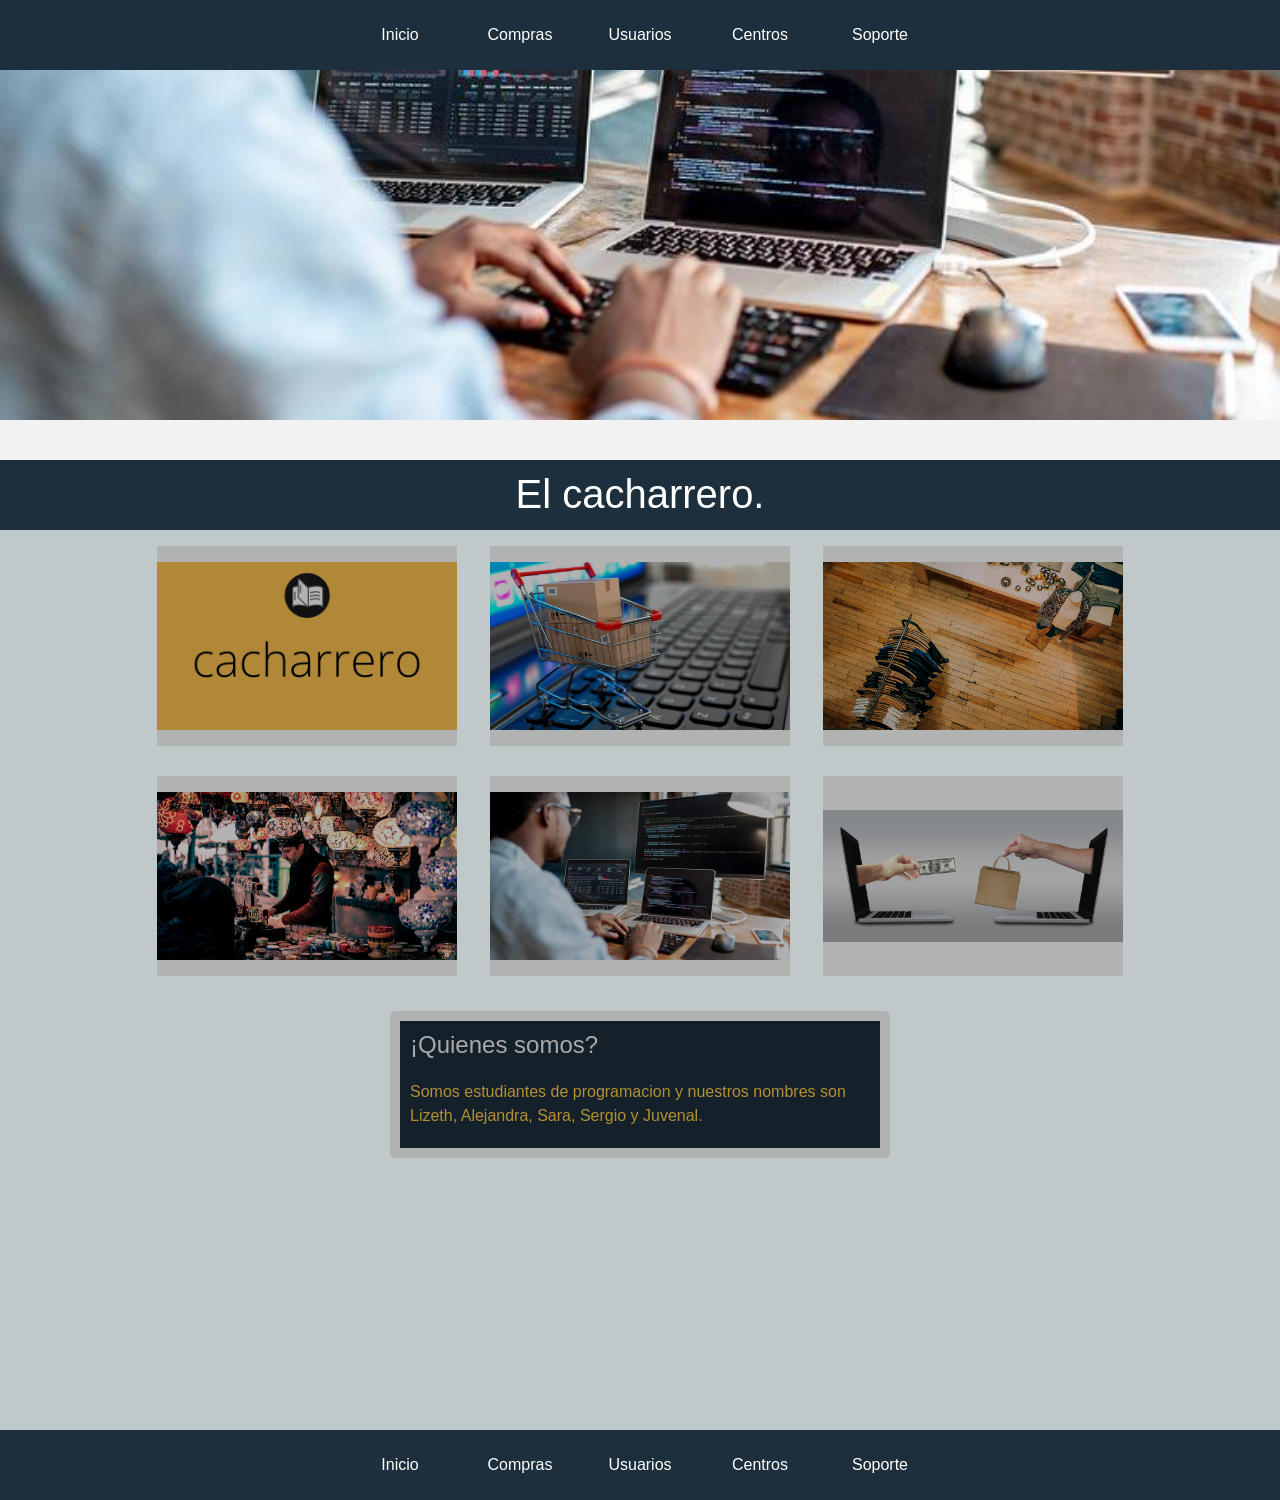
<file: ElCacharreroFront-main/html/page1.html>
<!DOCTYPE html>
<html lang="en">

<head>
  <!-- importaciones desde  google -->
  <script src="https://ajax.googleapis.com/ajax/libs/jquery/3.6.0/jquery.min.js"></script>
  <!-- bootstrap -->
  <link href="https://cdn.jsdelivr.net/npm/bootstrap@5.1.1/dist/css/bootstrap.min.css" rel="stylesheet"
    integrity="sha384-F3w7mX95PdgyTmZZMECAngseQB83DfGTowi0iMjiWaeVhAn4FJkqJByhZMI3AhiU" crossorigin="anonymous">
  <!-- Css -->
  <link rel="stylesheet" href="../css/inicio.css">

  <!-- Meta -->
  <meta http-equiv="X-UA-Compatible" content="IE=edge">
  <meta name="viewport" content="width=device-width, initial-scale=1.0">
  <meta charset="UTF-8">
  <!-- Titulo -->
  <title> Inicio- El cacha</title>
</head>

<body>

  <header>
    <nav class="navbar">
      <div class="contenedor">
        <!-- Menu de navegacion -->
        <a href="../index.html">Inicio</a>
        <a href="#"> Compras</a>
        <a href="#"> Usuarios </a>
        <a href="#"> Centros</a>
        <a href="#"> Soporte</a>
      </div>
    </nav>

    <!-- imagen -->
    <div class="contenedor-imagen">
      <a href="#">
        <img src="../images/imgPro.jpg" alt="">
      </a>
    </div>
  </header>


  <!-- titulo -->
  <div class="divTitulo">
    <h1 id="tituloP">El cacharrero.</h1>
  </div>

  <!-- Main -->
  <main>

    <div class="cont-img">
      <img src="../images/cacha.jpg" alt="" class="galeria__img">
      <img src="../images/carrousel1.png" alt="" class="galeria__img">
      <img src="../images/carrousel2.png" alt="" class="galeria__img">
      <img src="../images/carrousel3.png" alt="" class="galeria__img">
      <img src="../images/imgPro.jpg" alt="" class="galeria__img">
      <img src="../images/Usuarios.jpg" class=" galeria__img">
      <div class="text">
        <h3 class="titulo">¡Quienes somos?</h3>
        <p class="indice">
          Somos estudiantes de programacion y nuestros nombres son Lizeth, Alejandra, Sara, Sergio y Juvenal.
        </p>
      </div>
    </div>


  </main>
  <footer>
    <nav class="navbar">
      <div class="contenedor">
        <!-- Menu de navegacion -->
        <a href="../index.html">Inicio</a>
        <a href="#"> Compras</a>
        <a href="#"> Usuarios </a>
        <a href="#"> Centros</a>
        <a href="#"> Soporte</a>
      </div>
    </nav>
  </footer>

</body>

</html>
</file>
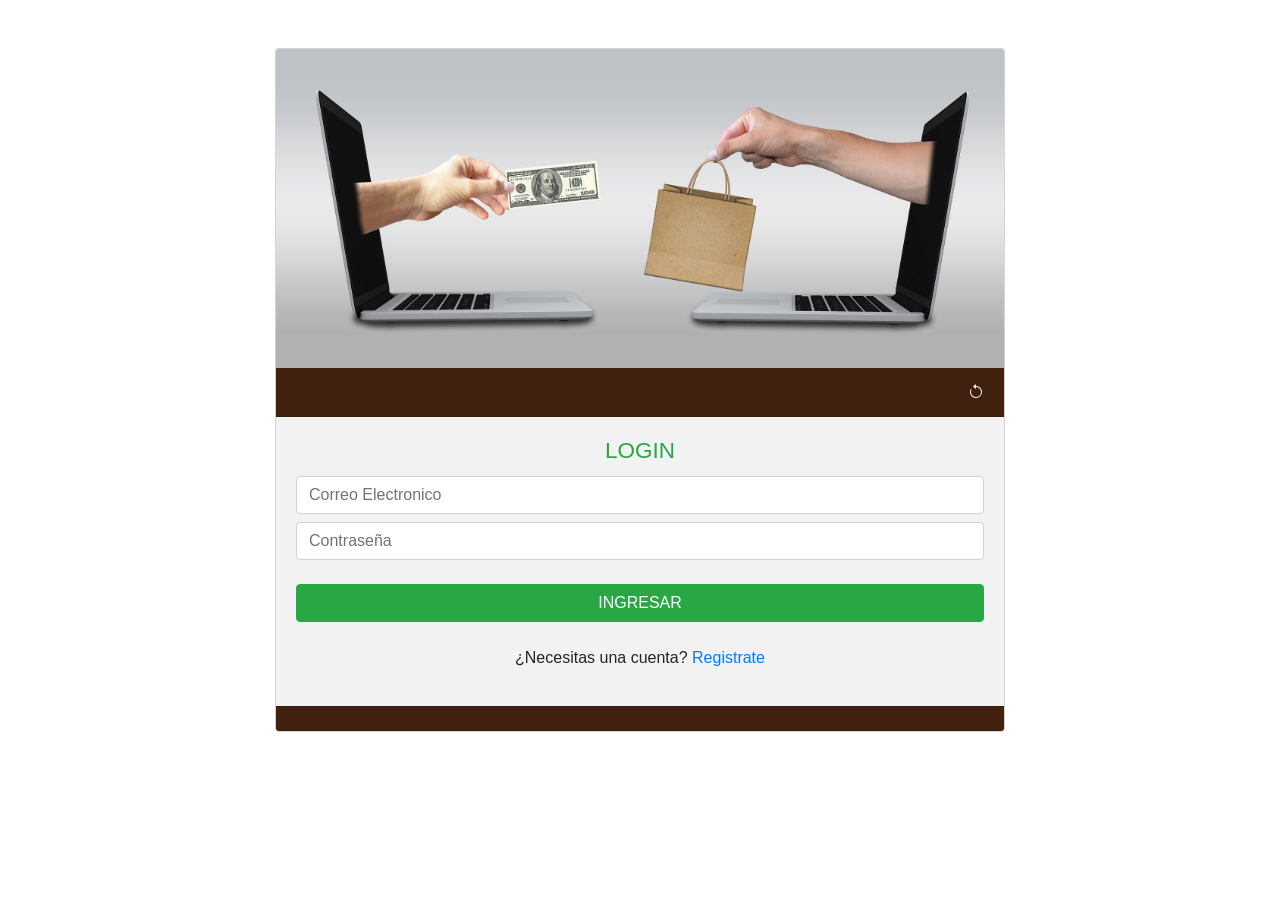
<file: ElCacharreroFront-main/html/usuarios.html>
<!DOCTYPE html>
<html lang="en">

<head>
  <meta charset="utf-8">
  <meta http-equiv="X-UA-Compatible" content="IE=edge">
  <meta name="viewport" content="width=device-width, initial-scale=1">
  <title>El Cacharrero</title>
  <!--css-->
  <!--<link href="css/styles.css" rel="stylesheet">-->
  <!--Libreria de JavaScript que facilita no solo facilita escribir en html sino la porgramacion de JavaScript-->
  <script src="https://ajax.googleapis.com/ajax/libs/jquery/3.2.1/jquery.min.js"></script>
  <!-- Script JavaScript con funciones para la tabla Habitación-->
  <script src="../js/login.js"></script>
  <!-- Bootstrap -->
  <link href="../css/bootstrap-4.3.1.css" rel="stylesheet">
  <!-- css -->
  <link href="../css/usuarios.css" rel="stylesheet">

</head>

<body>
  <div class="container text-center ">
    <div class="row mt-5">
      <div class="col-lg-2"></div>
      <div class="col-lg-8">
        <div class="card text-center">

          <!-- imagen -->
          <img class="card-img-top" src="../images/Usuarios.jpg" alt="Card image cap">
          <div class="card-header d-flex justify-content-end">

            <!-- icono  de regresar -->
            <a href="../index.html" class="links card-link">
              <svg xmlns="http://www.w3.org/2000/svg" width="16" height="16" fill="currentColor"
                class="bi bi-arrow-counterclockwise" viewBox="0 0 16 16">
                <path fill-rule="evenodd" d="M8 3a5 5 0 1 1-4.546 2.914.5.5 0 0 0-.908-.417A6 6 0 1 0 8 2v1z" />
                <path
                  d="M8 4.466V.534a.25.25 0 0 0-.41-.192L5.23 2.308a.25.25 0 0 0 0 .384l2.36 1.966A.25.25 0 0 0 8 4.466z" />
              </svg>
            </a>
          </div>

          <div class="card-body">
            <h5 class="card-title">LOGIN</h5>

            <!-- Formulario  -->
            <div class="form-group">
              <input type="email" class="form-control mt-2" id="email" placeholder="Correo Electronico">
              <input type="password" class="form-control mt-2" id="password" placeholder="Contraseña">
            </div>

            <!-- Boton ingresar -->
            <div class="row mt-4">
              <div class="col-12">
                <button id="login" type="button" class="btn btn-success btn-block">INGRESAR</button>
                &nbsp;&nbsp;&nbsp;
              </div>
            </div>

            <!-- hinpervinculo registrarse -->
            <div class="row d-flex justify-content-center align-middle">
              <div class="col-12 px-3">
                <p>¿Necesitas una cuenta?

                  <!-- referencia a model o cuadro de dialogo -->
                  <a href="#exampleModal" class=" card-link" data-bs-toggle="modal" data-bs-target="#exampleModal"
                    id="registrar">Registrate</a>
                </p>
              </div>
            </div>
          </div>
          <div class="card-footer text-muted"></div>
        </div>
      </div>
      <div class="col-lg-2"></div>
    </div>
  </div>

  <!-- modal o cuadro de dialogo / registrarse  -->
  <div class="modal fade" id="exampleModal" tabindex="-1" aria-labelledby="exampleModalLabel" aria-hidden="true">
    <div class="modal-dialog">
      <div class="modal-content">
        <div class="modal-header justify-content-center ">
          <div class="row ">
            <div class="col-10">
              <h5 class="modal-title modalheadertitle" id="exampleModalLabel">Registrar Usuario</h5>
            </div>
            <div class="col-2 modalheadertitle">
              <a data-bs-dismiss="modal" aria-label="Close" class="links card-link">
                <svg xmlns="http://www.w3.org/2000/svg" width="16" height="16" fill="currentColor"
                  class="bi bi-x-circle" viewBox="0 0 16 16">
                  <path d="M8 15A7 7 0 1 1 8 1a7 7 0 0 1 0 14zm0 1A8 8 0 1 0 8 0a8 8 0 0 0 0 16z" />
                  <path
                    d="M4.646 4.646a.5.5 0 0 1 .708 0L8 7.293l2.646-2.647a.5.5 0 0 1 .708.708L8.707 8l2.647 2.646a.5.5 0 0 1-.708.708L8 8.707l-2.646 2.647a.5.5 0 0 1-.708-.708L7.293 8 4.646 5.354a.5.5 0 0 1 0-.708z" />
                </svg>
              </a>
            </div>
          </div>
        </div>

        <!-- formulario de registro usuario  -->
        <div class="modal-body">
          <div class="form">

            <!-- correo electronico -->
            <div class="row mb-3 justify-content-center">
              <div class="">
                <label for="emailRegistro" class="form-label">Correo electrónico</label>
                <input type="email" class="form-control" id="emailRegistro" placeholder="name@example.com">
              </div>
            </div>

            <!-- usuario  -->
            <div class="row mb-3 justify-content-center">
              <div class="">
                <label for="usuarioRegistro" class="form-label">Nombre Usuario:</label>
                <input type="text" class="form-control" id="usuarioRegistro" placeholder="example">
              </div>
            </div>

            <!-- contraseña 1 -->
            <div class="row mb-3 justify-content-center">
              <div class="">
                <label for="contrasenaRegistro" class="form-label">Contraseña</label>
                <input type="password" class="form-control" id="contrasenaRegistro" />
              </div>
            </div>

            <!-- contraseña 2  -->
            <div class="row mb-3 justify-content-center">
              <div class="">
                <label for="contrasenaRegistro2" class="form-label">Confirmar Contraseña</label>
                <input type="password" class="form-control" id="contrasenaRegistro2" />
              </div>
            </div>
          </div>
        </div>

        <!-- btn guardar -->
        <div class="modal-footer justify-content-center">
          <button type="button" class="btn btn-guardar " id="guardar">Guardar</button>
        </div>
      </div>
    </div>
  </div>

  <!-- j query  -->
  <script src="https://code.jquery.com/jquery-3.6.0.js"></script>

  <!-- JavaScript Bundle with Popper -->
  <script src="https://cdn.jsdelivr.net/npm/bootstrap@5.1.3/dist/js/bootstrap.bundle.min.js"
    integrity="sha384-ka7Sk0Gln4gmtz2MlQnikT1wXgYsOg+OMhuP+IlRH9sENBO0LRn5q+8nbTov4+1p"
    crossorigin="anonymous"></script>

  <!-- java script -->
  <script src="../js/login.js" type="text/javascript"></script>
</body>

</html>
</file>
<file: ElCacharreroFront-main/css/inicio.css>
* {
	margin: 0;
	padding: 0;
	box-sizing: border-box;
}

a {
	text-decoration: none;
	outline: none;
  color:seashell;
}

a:hover {
	text-decoration: underline;
}

body {
  font-family: 'Noto Sans JP', sans-serif;	
	background: #f2f2f2;
}

/* * ============================== */
/* * ============ HEADER ========== */
/* * ============================== */

.navbar {
	background: #1D2F3D;
	position: sticky;
	top:0;
	width: 100%;
  
}

.navbar a {
	color: #fff;
	display: inline-block;
	padding: 15px;
	width: 100%;
	text-align: center;
	/* color: #000; */
	transition: .3s ease-out all;
}

.navbar a:hover {
	background: #f5e7b6;
	color: rgb(2, 0, 0);
	text-decoration: none;
  font-size: 20px;
}

.contenedor {
	max-width: 600px;
	width: 100%;
	margin: auto;
	display: flex;
	justify-content: space-between;
}

/* * ============================== */
/* * ===== CONTENEDOR IMAGEN ====== */
/* * ============================== */

.contenedor-imagen {
	height: auto;
}

.contenedor-imagen img {
	width: 100%;
	height: 350px;
	vertical-align: top;
	object-fit: cover;
	object-position: 0 bottom;
	margin-bottom: 20px;
}


/* * ============================== */
/* * ============ MAIN ============ */
/* * ============================== */

main {
	min-height: 100vh;
	background-color:#1D2F3D ;
}

main .contenido p {
	margin-bottom: 20px;
	line-height: 30px;
	color: #525151;
}

main .contenido .titulo {
    font-family: 'Montserrat', sans-serif;
	font-weight: normal;
	padding-top: 40px;
}

main .contenido .fecha {
	font-size: 14px;
	color: #B5B5B5;
}

/* * ============================== */
/* * ============ ASIDE =========== */
/* * ============================== */


aside{
	width: 50%;
	/* float: left; */
	margin: 5px;
	padding: 10px;
	border-radius: 5px;
	background: #1D2F3D;

}

.titulo {
	font-family: 'Montserrat', sans-serif;
	font-weight: normal;
	font-size: 24px;
	margin-bottom: 20px;
	color: #f2f2f2;

}

.indice  {
	display: block;
	margin-bottom: 10px;
	color: #FFCD48;
}

.divTitulo{
	position: sticky;
	bottom: 0;
	background: #1D2F3D; 
	margin-top: 20px;
	height: 70px;
	content-visibility: auto;
}

#tituloP {
	text-align:center ;
	margin: 10px;
	background-color: #1D2F3D;
	color: white;
	border-radius: 10px;
}

#tbl{
	border-radius: 10px;
	margin-top: 20px;
	width: 65%;
	float: right;
	text-align: left;
	border-radius: 1rem;
	height: 40%; ;
}

/* prueba  */
.cont-img{
	display: flex;
	width: 100%;
	justify-content: space-around;
	flex-wrap: wrap;
	max-width: 1000px;
	margin: auto;
}

.galeria__img{
	width: 300px;
	height: 200px;
	margin-bottom: 30px;
	object-fit: contain;
	background-color: #FDFEFE;
	filter: brightness(70%);
}

.galeria__img:hover{
	filter: brightness(100%);
}

.text{
	width: 50%;
	margin: 5px;
	padding: 10px;
	border-radius: 5px;
	background: #1D2F3D;
	filter: brightness(70%);
	border-radius: #FDFEFE;
	border: 10px solid #FDFEFE;
}

.text:hover{
	filter: brightness(100%);
}


/* * ============================== */
/* * ========== CONTENIDO ============ */
/* * ============================== */

#resultado{
	padding: 10px;
	width: 90%;
	margin:10px;
	/* float:	center; */
	margin-bottom: 5px;
}

.divData{
	align-content: center;
	width: 30%;
	padding: 10px;
	margin:10px;
	border-radius: 5px;
	background: #1D2F3D;

}

 */
/* * ============================== */
/* * ========== FOOTER ============ */
/* * ============================== */

footer .navbar{
	margin: 10px;
	position: sticky;
	bottom: 0;
	width: 100%;
}

main{
	padding-top: 1rem; 
	display: block;
  background-color: #BFC9CA;
}


button{
	width: 100%;
}
.comentario{
color: #BDC3C7;
}
.comentarioAct{
	color: #BDC3C7;
}

.contenedorGrande{
	width: 100%;
	height: 500px;
	background: #D0D3D4;
	padding: 3%;
	font-stretch: semi-condensed;
}

.pequeño{
	width: 200px;
	height: 300px;
	display: inline-block;
	background-color: black;
	padding: 10px;
	border-radius: 20px;
	margin-left: 5%;
}

.divImg{
	width: 100%;
	height: 280px;
	display: flex;
	border-radius: 10px;
	justify-content: center;

}

.descr{
	background-color:#FFCD48;
	/* margin-top: 20px; */
	border-radius: 10px;
	/* width: 150px; */
	display: block;
	text-align: center;
	font-family: 'Montserrat', sans-serif;
	font-weight: normal;
	font-size: 24px;
}



.enunciado{
	background-color:#1D2F3D;
	border-radius: 20px;
	padding: 10px;
	margin-top: 20px;
}

.parrafo{
	margin-top: 20px;
	color: #f2f2f2;
}
</file>
<file: ElCacharreroFront-main/css/usuarios.css>
h5 {
    font-family: inherit;
}

.modalheadertitle {
    color: #260E05;
}

.btn-guardar {
    color: #fff;
    background-color: #260E05;
    border-color: #260E05;
}

.card,
.table {
    background-color: #F2F2F2!important;
}

.card-header,
.card-footer {
    background-color: #40200E!important;
}

.modal-header,
.modal-footer {
    background-color: #F2C230!important;
}

.card-title {
    font-family: inherit;
    color: #28a745;
    font-size: 2.5vh;
}

.links,
.titlestable {
    font-family: inherit;
    color: #F2F2F2;
}
</file>
